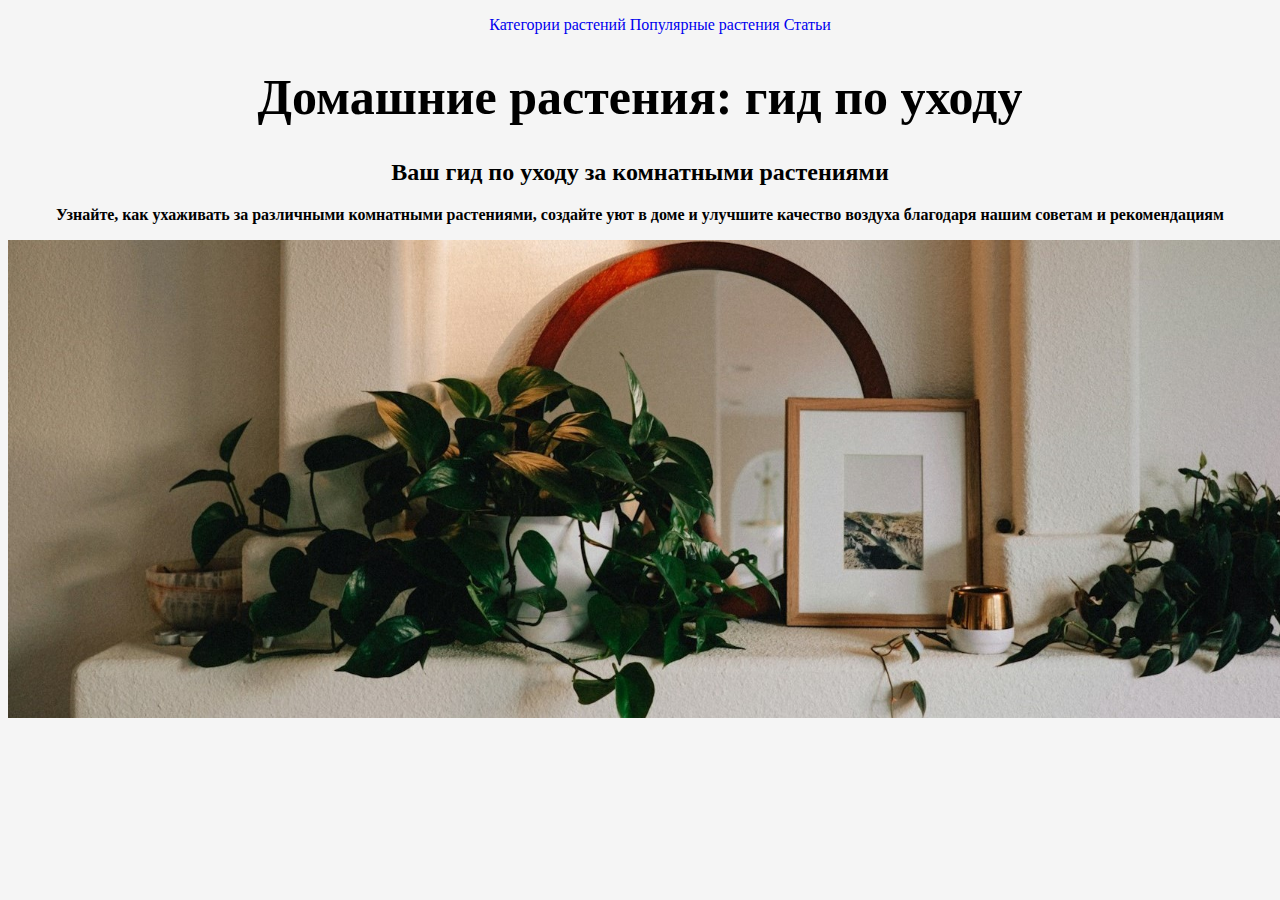
<file: index.html>
<!DOCTYPE html>
<html lang="ru">
<head>
    <meta charset="UTF-8">
    <meta name="viewport" content="width=device-width, initial-scale=1.0">
    <title>Домашние растения: гид по уходу</title>
    <link rel="stylesheet" href="css/main.css">
</head>
<body>
    <ul class="categories">
        <li><a href="categoriesplants/index.html">Категории растений</a></li>
        <li><a href="popularplants/index.html">Популярные растения</a></li>
        <li><a href="arcticles/index.html">Статьи</a></li>
    </ul> 
    <h1>Домашние растения: гид по уходу</h1>
    <h2>Ваш гид по уходу за комнатными растениями</h2>
    <p class="text1"><b>Узнайте, как ухаживать за различными комнатными растениями, создайте уют в доме и улучшите качество воздуха благодаря нашим советам и рекомендациям</b></p>
    <img src="img/homeplants1.jpg" alt="homeplants" width="1440">
</body>
</html>
</file>
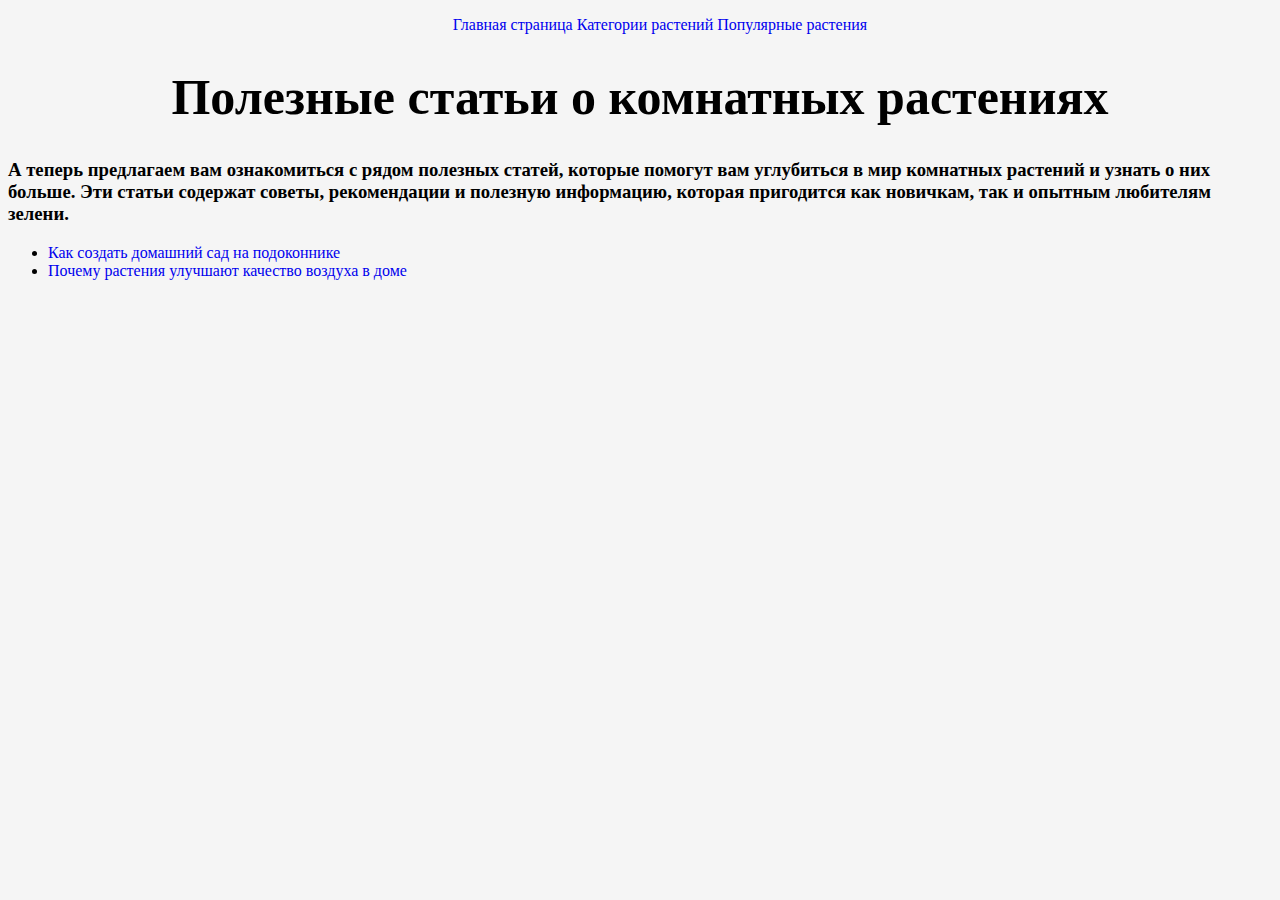
<file: arcticles/index.html>
<!DOCTYPE html>
<html lang="ru">
<head>
    <meta charset="UTF-8">
    <meta name="viewport" content="width=device-width, initial-scale=1.0">
    <title>Статьи</title>
    <link rel="stylesheet" href="../css/main.css">
</head>
<body>
    <ul class="categories">
        <li><a href="../index.html">Главная страница</a></li>
        <li><a href="../categoriesplants/index.html">Категории растений</a></li>
        <li><a href="../popularplants/index.html">Популярные растения</a></li>
    </ul> 
    <h1>Полезные статьи о комнатных растениях</h1>
    <h3>А теперь предлагаем вам ознакомиться с рядом полезных статей, которые помогут вам углубиться в мир комнатных растений и узнать о них больше. Эти статьи содержат советы, рекомендации и полезную информацию, которая пригодится как новичкам, так и опытным любителям зелени.</h3>
    <ul>
        <li><a href="article1.html">Как создать домашний сад на подоконнике</a></li>
        <li><a href="article2.html">Почему растения улучшают качество воздуха в доме</a></li>
    </ul>
</file>
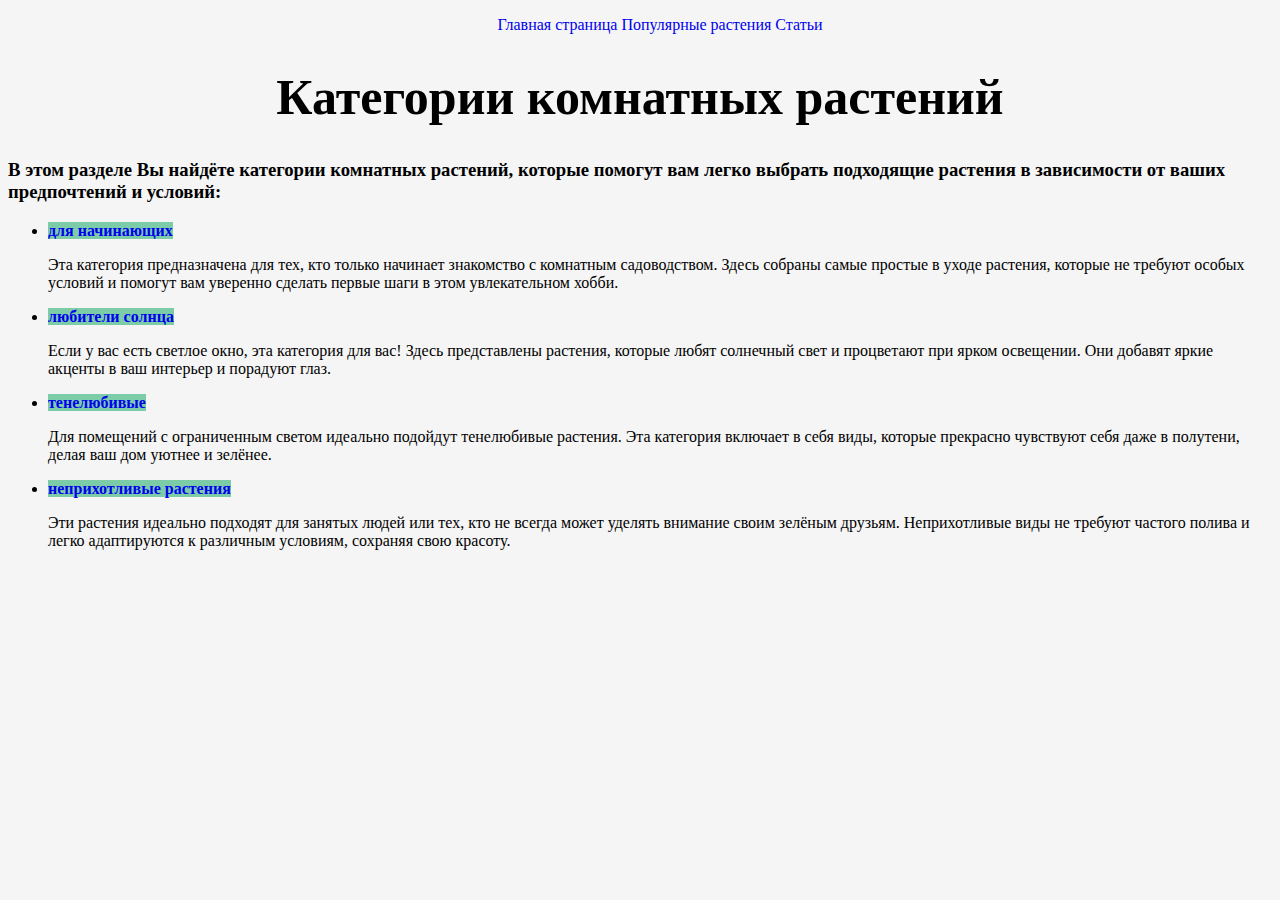
<file: categoriesplants/index.html>
<!DOCTYPE html>
<html lang="ru">
<head>
    <meta charset="UTF-8">
    <meta name="viewport" content="width=device-width, initial-scale=1.0">
    <title>Категории комнатных растений</title>
    <link rel="stylesheet" href="../css/main.css">
</head>
<body>
    <ul class="categories">
        <li><a href="../index.html">Главная страница</a></li>
        <li><a href="../popularplants/index.html">Популярные растения</a></li>
        <li><a href="../arcticles/index.html">Статьи</a></li>
    </ul> 
    <h1>Категории комнатных растений</h1>
    <h3>В этом разделе Вы найдёте категории комнатных растений, которые помогут вам легко выбрать подходящие растения в зависимости от ваших предпочтений и условий:</h3>
    <ul class="categoriesplants">
        <li><b><a href="beginners.html">для начинающих</a></b></li>
        <p>Эта категория предназначена для тех, кто только начинает знакомство с комнатным садоводством. Здесь собраны самые простые в уходе растения, которые не требуют особых условий и помогут вам уверенно сделать первые шаги в этом увлекательном хобби.</p>
        <li><b><a href="sun.html">любители солнца</a></b></li>
        <p>Если у вас есть светлое окно, эта категория для вас! Здесь представлены растения, которые любят солнечный свет и процветают при ярком освещении. Они добавят яркие акценты в ваш интерьер и порадуют глаз.</p>
        <li><b><a href="shade.html">тенелюбивые</a></b></li>
        <p>Для помещений с ограниченным светом идеально подойдут тенелюбивые растения. Эта категория включает в себя виды, которые прекрасно чувствуют себя даже в полутени, делая ваш дом уютнее и зелёнее.</p>
        <li><b><a href="unpretentiou.html">неприхотливые растения</a></b></li>
        <p>Эти растения идеально подходят для занятых людей или тех, кто не всегда может уделять внимание своим зелёным друзьям. Неприхотливые виды не требуют частого полива и легко адаптируются к различным условиям, сохраняя свою красоту.</p>
    </ul>
</body>
</html>
</file>
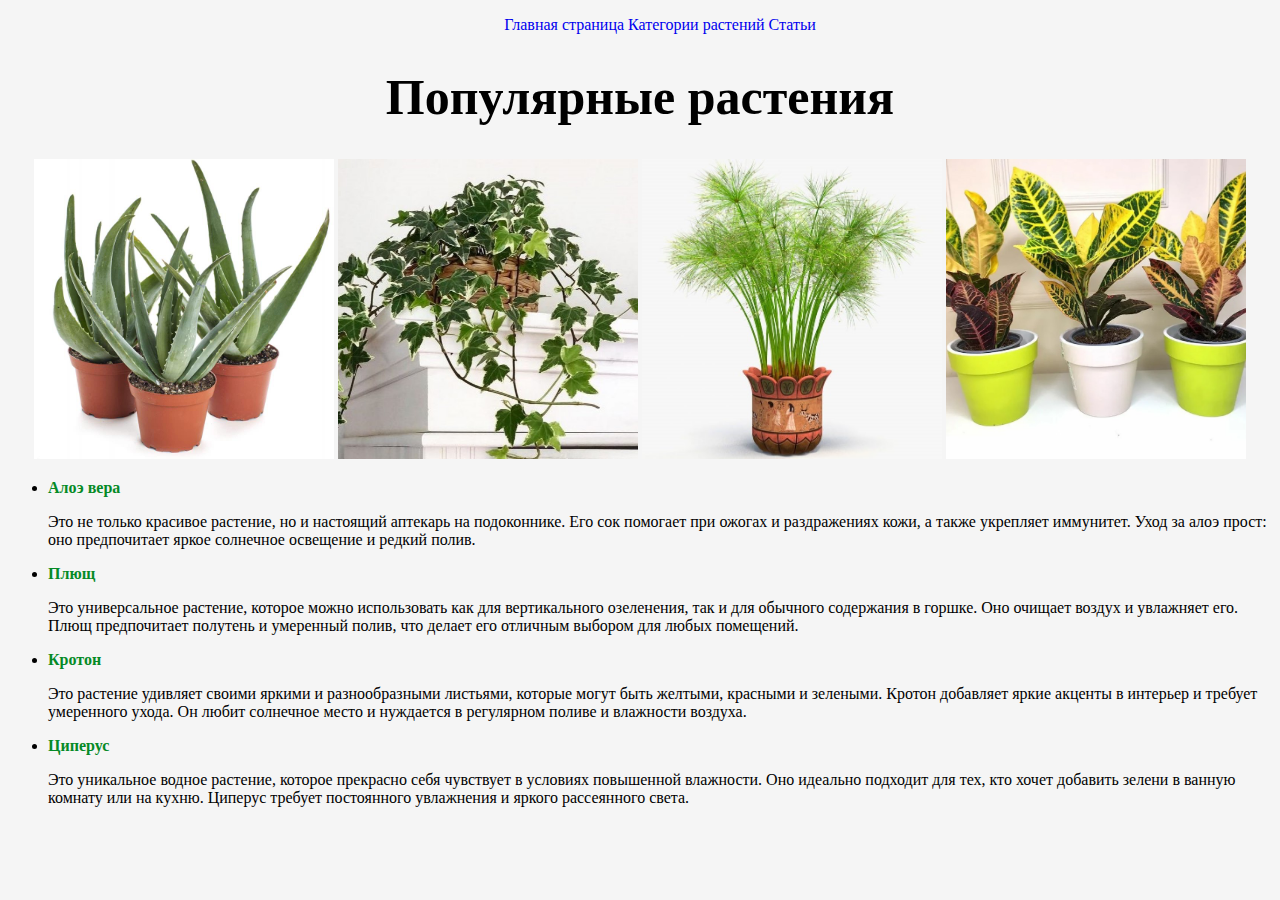
<file: popularplants/index.html>
<!DOCTYPE html>
<html lang="ru">
<head>
    <meta charset="UTF-8">
    <meta name="viewport" content="width=device-width, initial-scale=1.0">
    <title>Популярные растения</title>
    <link rel="stylesheet" href="../css/main.css">
</head>
<body>
    <ul class="categories">
        <li><a href="../index.html">Главная страница</a></li>
        <li><a href="../categoriesplants/index.html">Категории растений</a></li>
        <li><a href="../arcticles/index.html">Статьи</a></li>
    </ul> 
    <h1>Популярные растения</h1>
    <div class="popularplantsimg">
        <img src="../img/aloe.jpg" alt="aloe" width="300">
        <img src="../img/hedera.jpg" alt="hedera" width="300">
        <img src="../img/ciperus.jpg" alt="ciperus" width="300">
        <img src="../img/croton.jpg" alt="Croton" width="300">
    </div>
    <ul class="popularplants">
        <li><b>Алоэ вера</b></li>
        <p>Это не только красивое растение, но и настоящий аптекарь на подоконнике. Его сок помогает при ожогах и раздражениях кожи, а также укрепляет иммунитет. Уход за алоэ прост: оно предпочитает яркое солнечное освещение и редкий полив.</p>
        <li><b>Плющ</b></li>
        <p>Это универсальное растение, которое можно использовать как для вертикального озеленения, так и для обычного содержания в горшке. Оно очищает воздух и увлажняет его. Плющ предпочитает полутень и умеренный полив, что делает его отличным выбором для любых помещений.</p>
        <li><b>Кротон</b></li>
        <p>Это растение удивляет своими яркими и разнообразными листьями, которые могут быть желтыми, красными и зелеными. Кротон добавляет яркие акценты в интерьер и требует умеренного ухода. Он любит солнечное место и нуждается в регулярном поливе и влажности воздуха.</p>
        <li><b>Циперус</b></li>
        <p>Это уникальное водное растение, которое прекрасно себя чувствует в условиях повышенной влажности. Оно идеально подходит для тех, кто хочет добавить зелени в ванную комнату или на кухню. Циперус требует постоянного увлажнения и яркого рассеянного света.</p>
    </ul>
</body>
</html>
</file>
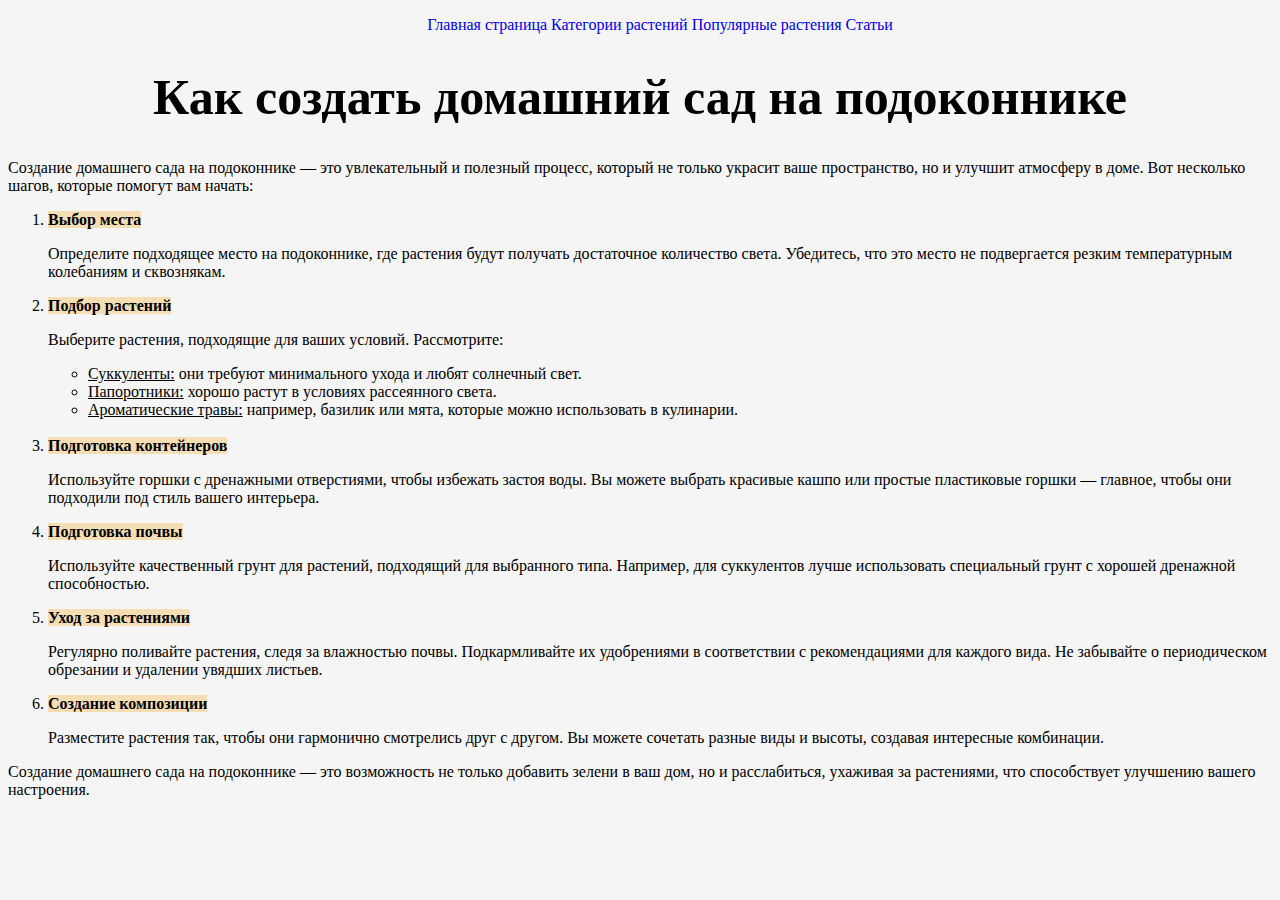
<file: arcticles/article1.html>
<!DOCTYPE html>
<html lang="ru">
<head>
    <meta charset="UTF-8">
    <meta name="viewport" content="width=device-width, initial-scale=1.0">
    <title>Как создать домашний сад на подоконнике</title>
    <link rel="stylesheet" href="../css/main.css">
</head>
<body>
    <ul class="categories">
        <li><a href="../index.html">Главная страница</a></li>
        <li><a href="../categoriesplants/index.html">Категории растений</a></li>
        <li><a href="../popularplants/index.html">Популярные растения</a></li>
        <li><a href="index.html">Статьи</a></li>
    </ul> 
    <h1>Как создать домашний сад на подоконнике</h1>
    <p>Создание домашнего сада на подоконнике — это увлекательный и полезный процесс, который не только украсит ваше пространство, но и улучшит атмосферу в доме. Вот несколько шагов, которые помогут вам начать:</p>
    <ol class="article"> 
        <li><b>Выбор места</b></li>
            <p>Определите подходящее место на подоконнике, где растения будут получать достаточное количество света. Убедитесь, что это место не подвергается резким температурным колебаниям и сквознякам.</p>
        <li><b>Подбор растений</b></li>
            <p>Выберите растения, подходящие для ваших условий. Рассмотрите:</p>
                <ul>
                    <li><u>Суккуленты:</u> они требуют минимального ухода и любят солнечный свет.</li>
                    <li><u>Папоротники:</u> хорошо растут в условиях рассеянного света.</li>
                    <li><u>Ароматические травы:</u> например, базилик или мята, которые можно использовать в кулинарии.
                    </li>
                </ul>
                &nbsp; <!--как по-другому сделать отступ после маркированного списка-->
        <li><b>Подготовка контейнеров</b></li>
            <p>Используйте горшки с дренажными отверстиями, чтобы избежать застоя воды. Вы можете выбрать красивые кашпо или простые пластиковые горшки — главное, чтобы они подходили под стиль вашего интерьера.</p>
        <li><b>Подготовка почвы</b></li>
            <p>Используйте качественный грунт для растений, подходящий для выбранного типа. Например, для суккулентов лучше использовать специальный грунт с хорошей дренажной способностью.</p>
        <li><b>Уход за растениями</b></li>
            <p>Регулярно поливайте растения, следя за влажностью почвы. Подкармливайте их удобрениями в соответствии с рекомендациями для каждого вида. Не забывайте о периодическом обрезании и удалении увядших листьев.</p>
        <li><b>Создание композиции</b></li>
            <p>Разместите растения так, чтобы они гармонично смотрелись друг с другом. Вы можете сочетать разные виды и высоты, создавая интересные комбинации.</p>
    </ol>
    <p>Создание домашнего сада на подоконнике — это возможность не только добавить зелени в ваш дом, но и расслабиться, ухаживая за растениями, что способствует улучшению вашего настроения.</p>
</body>
</html>
</file>
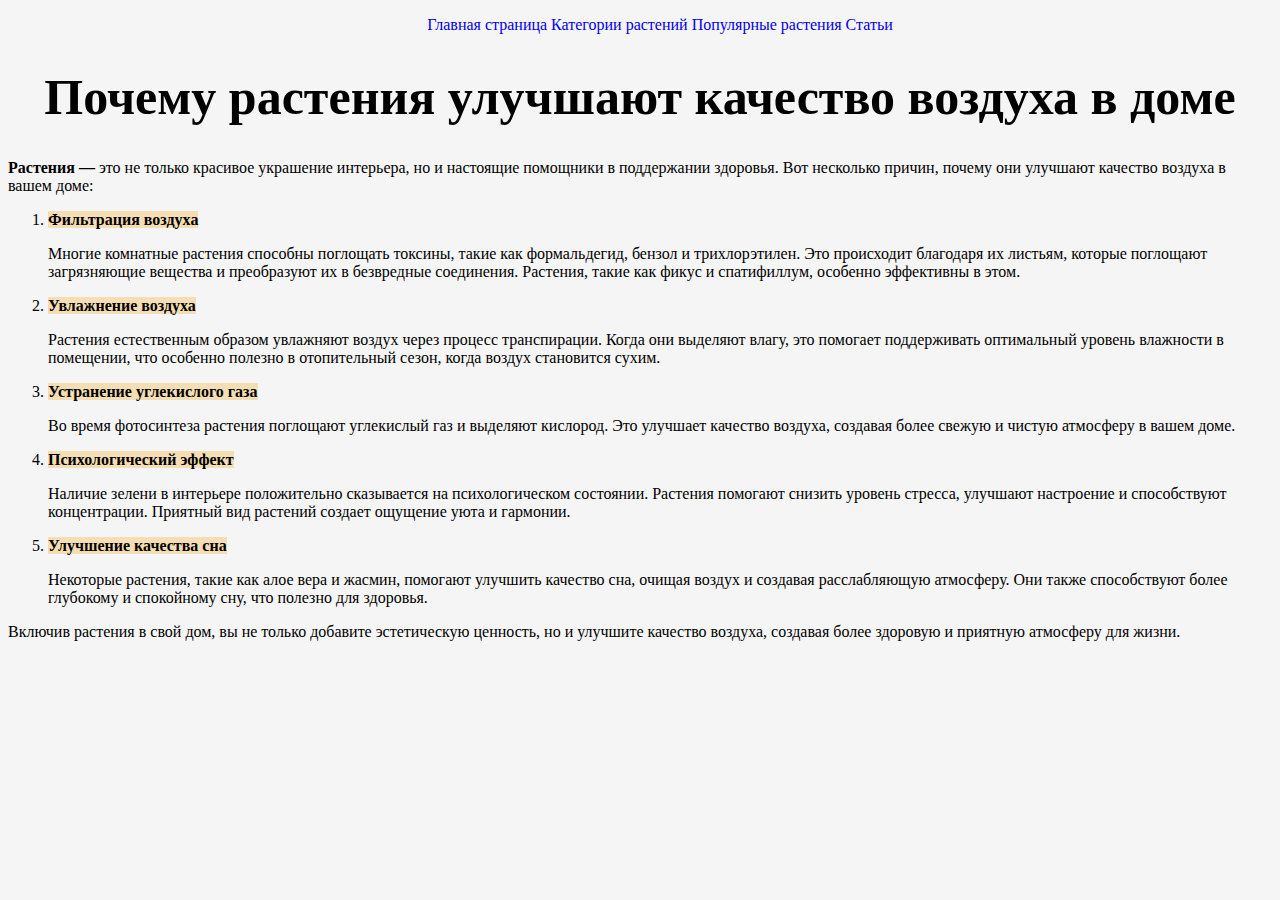
<file: arcticles/article2.html>
<!DOCTYPE html>
<html lang="ru">
<head>
    <meta charset="UTF-8">
    <meta name="viewport" content="width=device-width, initial-scale=1.0">
    <title>Почему растения улучшают качество воздуха в доме</title>
    <link rel="stylesheet" href="../css/main.css">
</head>
<body>
    <ul class="categories">
        <li><a href="../index.html">Главная страница</a></li>
        <li><a href="../categoriesplants/index.html">Категории растений</a></li>
        <li><a href="../popularplants/index.html">Популярные растения</a></li>
        <li><a href="index.html">Статьи</a></li>
    </ul> 
    <h1>Почему растения улучшают качество воздуха в доме</h1>
    <p><b>Растения — </b>это не только красивое украшение интерьера, но и настоящие помощники в поддержании здоровья. Вот несколько причин, почему они улучшают качество воздуха в вашем доме:</p>
    <ol class="article"> 
        <li><b>Фильтрация воздуха</b></li>
            <p>Многие комнатные растения способны поглощать токсины, такие как формальдегид, бензол и трихлорэтилен. Это происходит благодаря их листьям, которые поглощают загрязняющие вещества и преобразуют их в безвредные соединения. Растения, такие как фикус и спатифиллум, особенно эффективны в этом.</p>
        <li><b>Увлажнение воздуха</b></li>
            <p>Растения естественным образом увлажняют воздух через процесс транспирации. Когда они выделяют влагу, это помогает поддерживать оптимальный уровень влажности в помещении, что особенно полезно в отопительный сезон, когда воздух становится сухим.</p>
        <li><b>Устранение углекислого газа</b></li>
            <p>Во время фотосинтеза растения поглощают углекислый газ и выделяют кислород. Это улучшает качество воздуха, создавая более свежую и чистую атмосферу в вашем доме.</p>
        <li><b>Психологический эффект</b></li>
            <p>Наличие зелени в интерьере положительно сказывается на психологическом состоянии. Растения помогают снизить уровень стресса, улучшают настроение и способствуют концентрации. Приятный вид растений создает ощущение уюта и гармонии.</p>
        <li><b>Улучшение качества сна</b></li>
            <p>Некоторые растения, такие как алое вера и жасмин, помогают улучшить качество сна, очищая воздух и создавая расслабляющую атмосферу. Они также способствуют более глубокому и спокойному сну, что полезно для здоровья.</p>
    </ol>
    <p>Включив растения в свой дом, вы не только добавите эстетическую ценность, но и улучшите качество воздуха, создавая более здоровую и приятную атмосферу для жизни.</p>
</body>
</html>
</file>
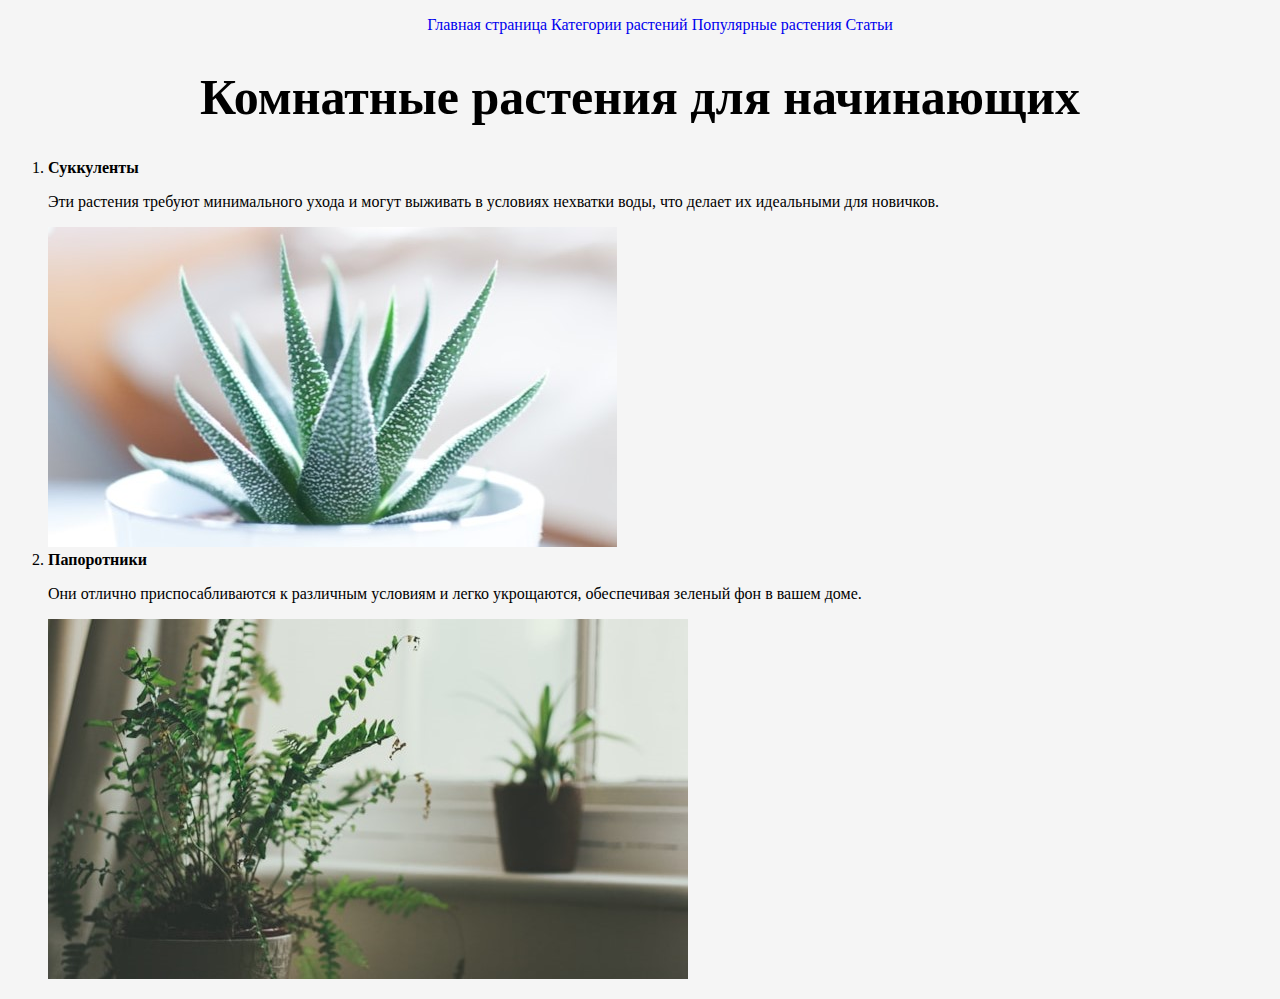
<file: categoriesplants/beginners.html>
<!DOCTYPE html>
<html lang="ru">
<head>
    <meta charset="UTF-8">
    <meta name="viewport" content="width=device-width, initial-scale=1.0">
    <title>Для начинающих</title>
    <link rel="stylesheet" href="../css/main.css">
</head>
<body>
    <ul class="categories">
        <li><a href="/">Главная страница</a></li>
        <li><a href="index.html">Категории растений</a></li>
        <li><a href="../popularplants/index.html">Популярные растения</a></li>
        <li><a href="../arcticles/index.html">Статьи</a></li>
    </ul> 
    <h1>Комнатные растения для начинающих</h1>
    <ol>
        <li><b>Суккуленты</b></li>
        <p>Эти растения требуют минимального ухода и могут выживать в условиях нехватки воды, что делает их идеальными для новичков.</p>
        <img src="../img/succulent.jpg" alt="Succulent">
        <li><b>Папоротники</b></li>
        <p>Они отлично приспосабливаются к различным условиям и легко укрощаются, обеспечивая зеленый фон в вашем доме.</p>
        <img src="../img/fern.jpg" alt="fern">
    </ol>
</body>
</html>
</file>
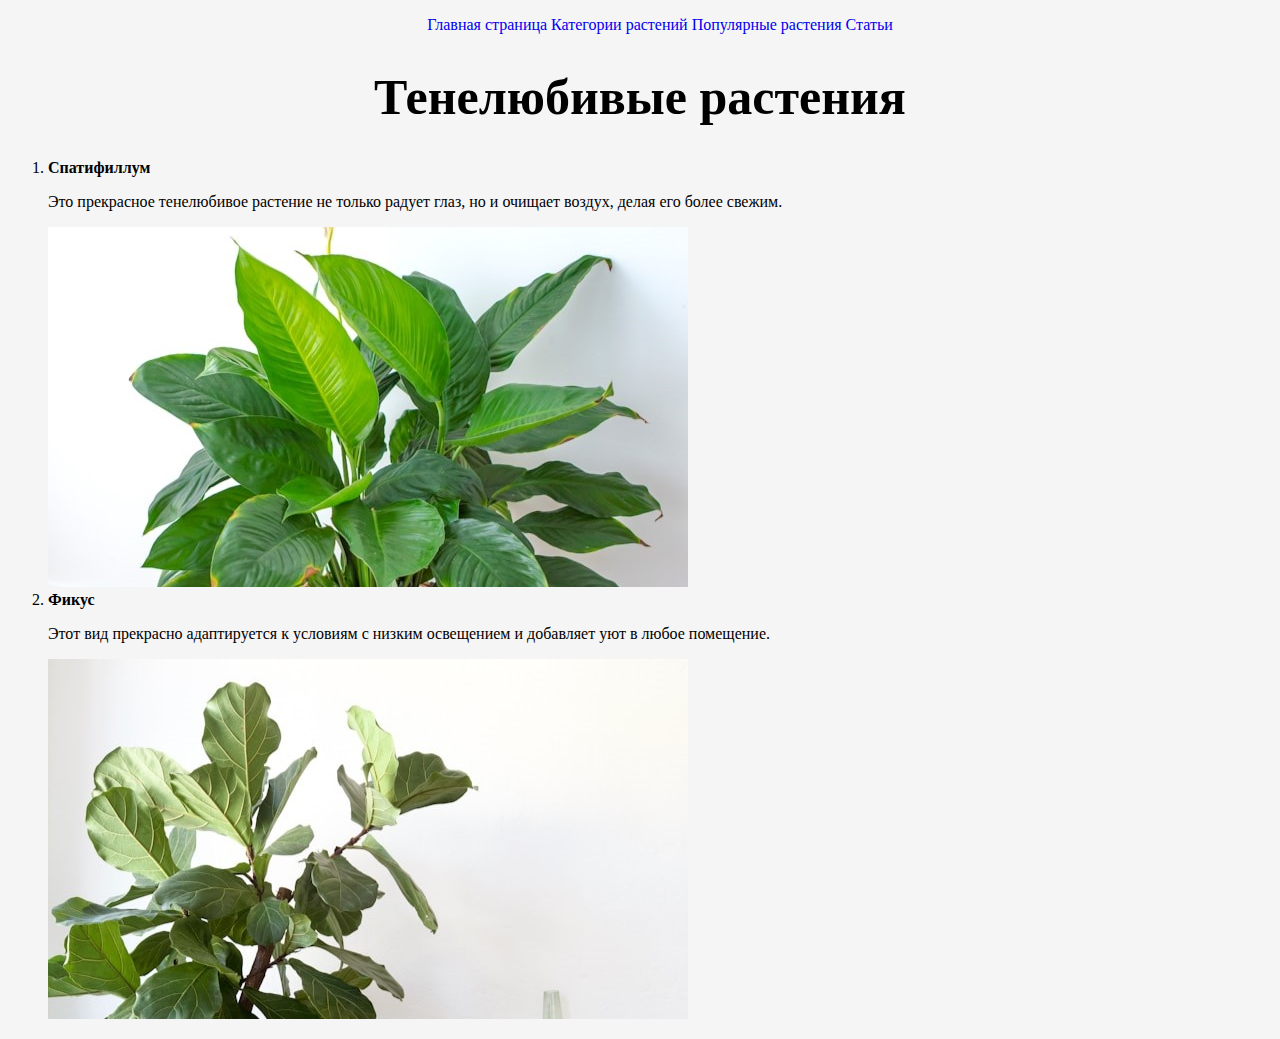
<file: categoriesplants/shade.html>
<!DOCTYPE html>
<html lang="ru">
<head>
    <meta charset="UTF-8">
    <meta name="viewport" content="width=device-width, initial-scale=1.0">
    <title>Тенелюбивые растения</title>
    <link rel="stylesheet" href="../css/main.css">
</head>
<body>
    <ul class="categories">
        <li><a href="/">Главная страница</a></li>
        <li><a href="index.html">Категории растений</a></li>
        <li><a href="../popularplants/index.html">Популярные растения</a></li>
        <li><a href="../arcticles/index.html">Статьи</a></li>
    </ul> 
    <h1>Тенелюбивые растения</h1>
    <ol>
        <li><b>Спатифиллум</b></li>
        <p>Это прекрасное тенелюбивое растение не только радует глаз, но и очищает воздух, делая его более свежим.</p>
        <img src="../img/spathiphyllum.jpg" alt="spathiphyllum">
        <li><b>Фикус</b></li>
        <p>Этот вид прекрасно адаптируется к условиям с низким освещением и добавляет уют в любое помещение.</p>
        <img src="../img/ficus.jpg" alt="ficus">
    </ol>
</body>
</html>
</file>
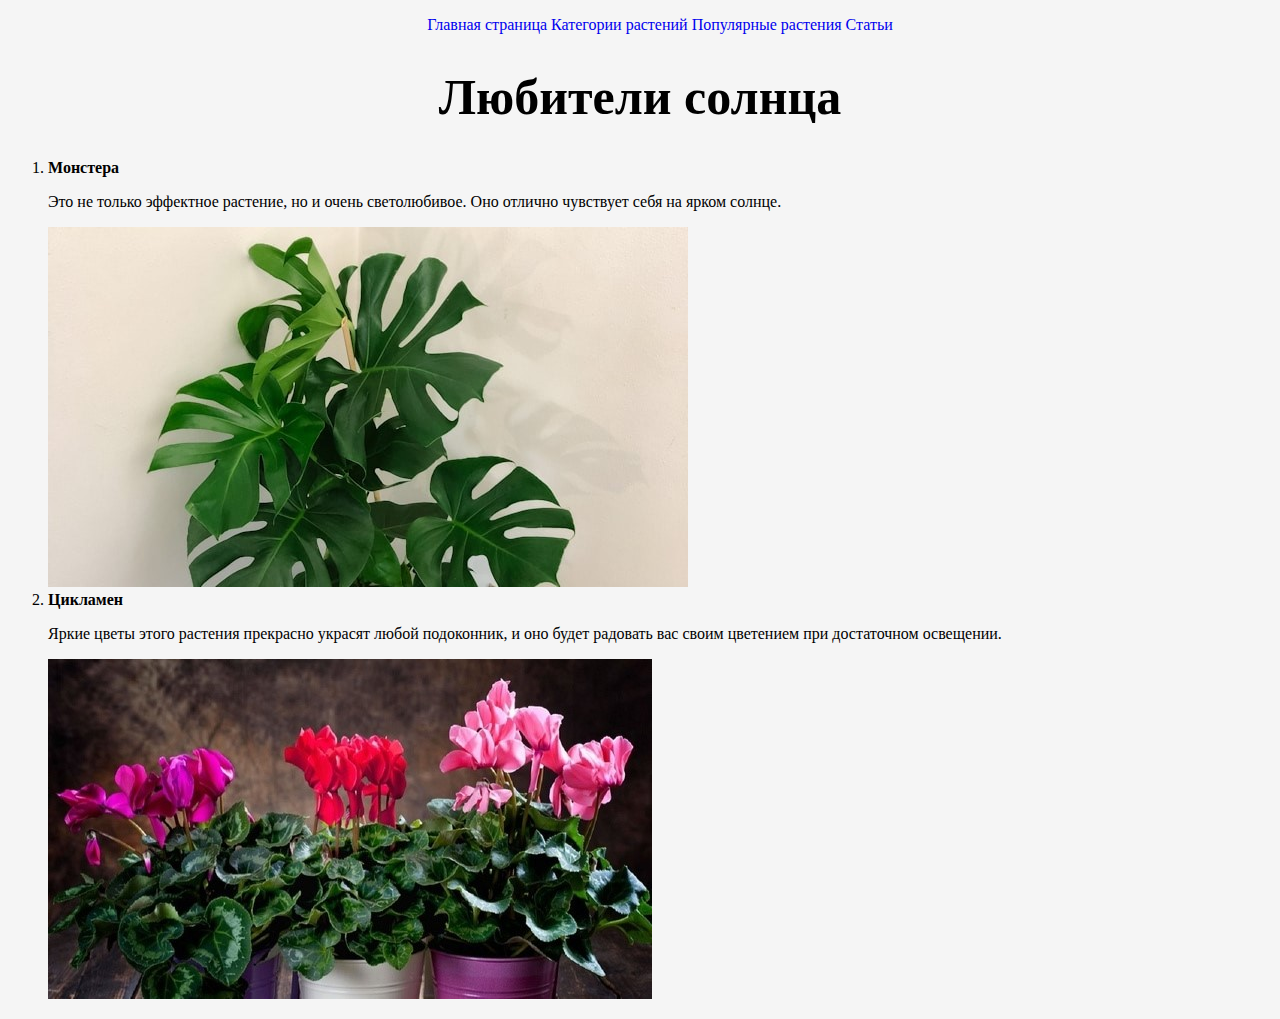
<file: categoriesplants/sun.html>
<!DOCTYPE html>
<html lang="ru">
<head>
    <meta charset="UTF-8">
    <meta name="viewport" content="width=device-width, initial-scale=1.0">
    <title>Любители солнца</title>
    <link rel="stylesheet" href="../css/main.css">
</head>
<body>
    <ul class="categories">
        <li><a href="/">Главная страница</a></li>
        <li><a href="index.html">Категории растений</a></li>
        <li><a href="../popularplants/index.html">Популярные растения</a></li>
        <li><a href="../arcticles/index.html">Статьи</a></li>
    </ul>
    <h1>Любители солнца</h1>
    <ol>
        <li><b>Монстера</b></li>
        <p>Это не только эффектное растение, но и очень светолюбивое. Оно отлично чувствует себя на ярком солнце.</p>
        <img src="../img/monstera.jpg" alt="monstera">
        <li><b>Цикламен</b></li>
        <p>Яркие цветы этого растения прекрасно украсят любой подоконник, и оно будет радовать вас своим цветением при достаточном освещении.</p>
        <img src="../img/cyclamen.jpg" alt="ficus">
    </ol> 
</body>
</html>
</file>
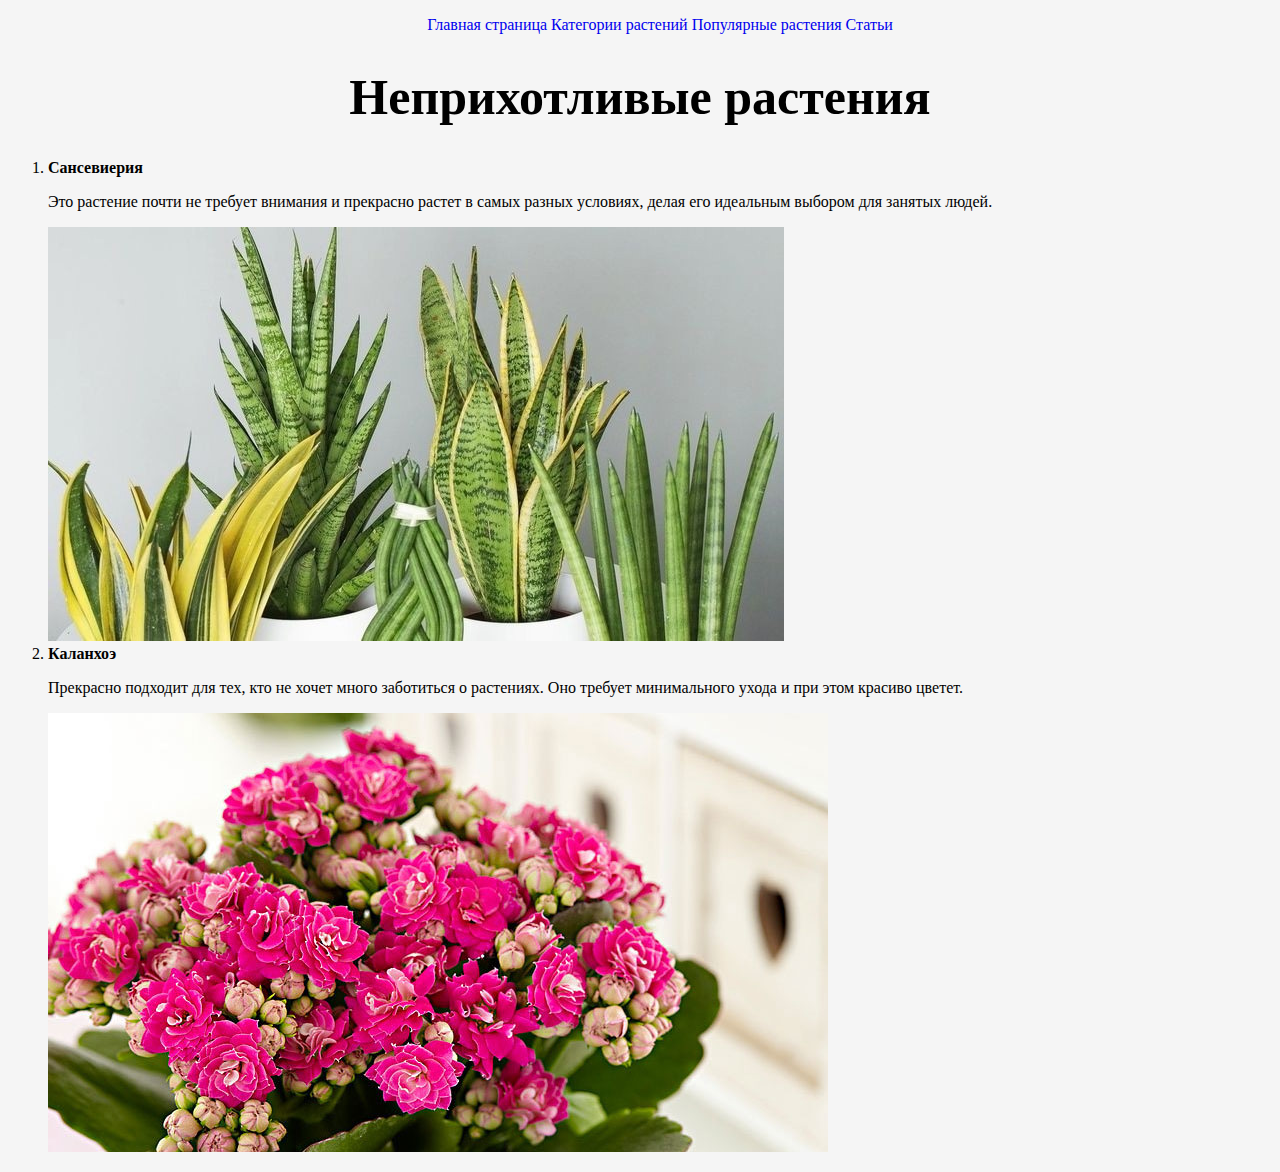
<file: categoriesplants/unpretentiou.html>
<!DOCTYPE html>
<html lang="ru">
<head>
    <meta charset="UTF-8">
    <meta name="viewport" content="width=device-width, initial-scale=1.0">
    <title>Неприхотливые растения</title>
    <link rel="stylesheet" href="../css/main.css">
</head>
<body>
    <ul class="categories">
        <li><a href="/">Главная страница</a></li>
        <li><a href="index.html">Категории растений</a></li>
        <li><a href="../popularplants/index.html">Популярные растения</a></li>
        <li><a href="../arcticles/index.html">Статьи</a></li>
    </ul> 
    <h1>Неприхотливые растения</h1>
    <ol>
        <li><b>Сансевиерия</b></li>
        <p>Это растение почти не требует внимания и прекрасно растет в самых разных условиях, делая его идеальным выбором для занятых людей.</p>
        <img src="../img/sansevieria.jpg" alt="monstera">
        <li><b>Каланхоэ</b></li>
        <p>Прекрасно подходит для тех, кто не хочет много заботиться о растениях. Оно требует минимального ухода и при этом красиво цветет.</p>
        <img src="../img/kalanchoe.png" alt="ficus">
    </ol>
</body>
</html>
</file>
<file: css/main.css>
ul.categories li a, ul li a {
    text-decoration:none
}

ul.categories li a:hover {
    color: green;
}

h1, h2, p.text1, ul.categories, .popularplantsimg {
    text-align: center;
}

h1 {
    font-size: 50px;
}

body {
    background-color: whitesmoke;
}

ul.categories li{
    display: inline;
}

ol.article li b {
    background-color: wheat;
}

ul.popularplants li b {
    color: rgb(5, 138, 38);
}

ul.categoriesplants li b a {
    background-color: rgb(124, 204, 168);
}
</file>
